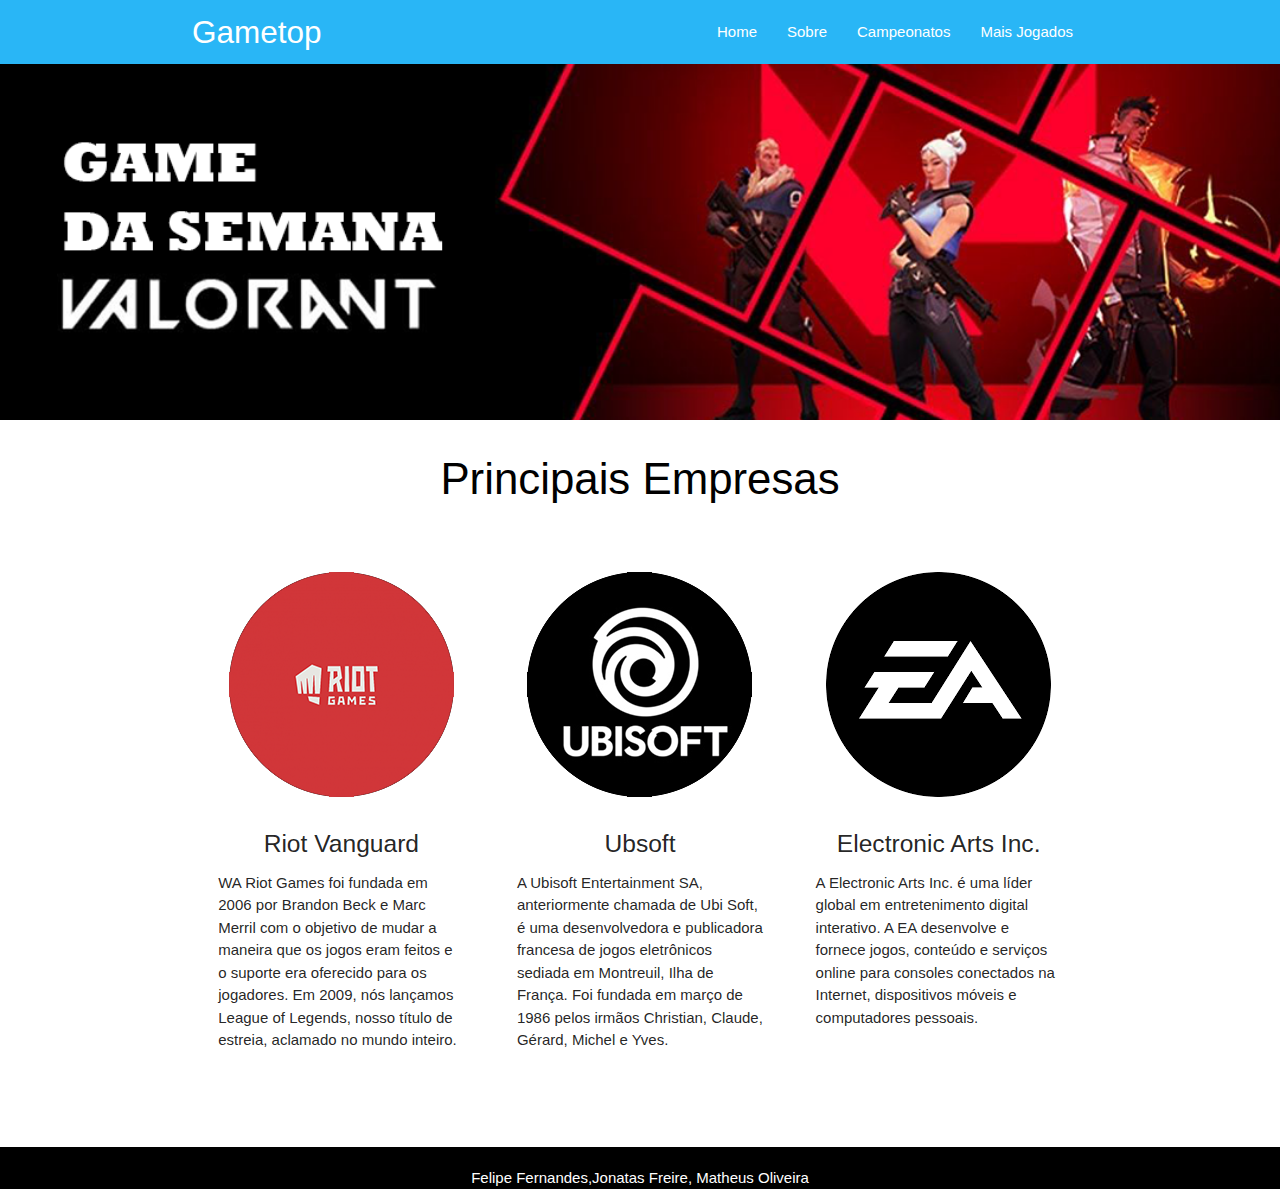
<file: index.html>
<!DOCTYPE html>
<html lang="pt-br">
<head>
  <meta http-equiv="Content-Type" content="text/html; charset=UTF-8"/>
  <meta name="viewport" content="width=device-width, initial-scale=1, maximum-scale=1.0"/>
  <title>GameTop</title>

  <!-- CSS  -->
  <link href="https://fonts.googleapis.com/icon?family=Material+Icons" rel="stylesheet">
  <link href="css/materialize.css" type="text/css" rel="stylesheet" media="screen,projection"/>
  <link href="css/style.css" type="text/css" rel="stylesheet" media="screen,projection"/>
</head>
<body>
  <nav class="light-blue lighten-1" role="navigation">
    <div class="nav-wrapper container"><a id="logo-container" href="#" class="brand-logo">Gametop</a>
      <ul class="right hide-on-med-and-down">
        <li><a href="index.html">Home</a></li>
        <li><a href="sobre.html">Sobre</a></li>
        <li><a href="campeonatos.html">Campeonatos</a></li>
        <li><a href="maisjogados.html">Mais Jogados</a></li>
      </ul>

      <ul id="nav-mobile" class="sidenav">
        <li><a href="index.html">Home</a></li>
        <li><a href="sobre.html">Sobre</a></li>
        <li><a href="campeonatos.html">Campeonatos</a></li>
        <li><a href="maisjogados.html">Mais Jogados</a></li>
      </ul>
      <a href="#" data-target="nav-mobile" class="sidenav-trigger"><i class="material-icons">menu</i></a>
    </div>
  </nav>

  <a href="">
      <div class="container-fluid">
        <div class="row">
          <img class="responsive-img" style="width: 100%;" src="img/valorantslide.png">
        </div>
      </div>
  </a>

  <h3 class="header center black-text">Principais Empresas</h3>
  <div class="container">
    <div class="section">

      <!--   Icon Section   -->
      <div class="row">
        <div class="col s12 m4">
          <div class="icon-block">
            <h2 class="center light-blue-text"><a href="https://www.riotgames.com/pt-br"><img src="img/rioot.png"></a></h2>
            <h5 class="center">Riot Vanguard</h5>

            <p class="light">WA Riot Games foi fundada em 2006 por Brandon Beck e Marc Merril com o objetivo de mudar a maneira que os jogos eram feitos e o suporte era oferecido para os jogadores. Em 2009, nós lançamos League of Legends, nosso título de estreia, aclamado no mundo inteiro. </p>
          </div>
        </div>

        <div class="col s12 m4">
          <div class="icon-block">
            <h2 class="center light-blue-text"><a href="https://www.ubisoft.com/pt-br/"><img src="img/ubb.png"></a></h2>
            <h5 class="center">Ubsoft</h5>

            <p class="light">A Ubisoft Entertainment SA, anteriormente chamada de Ubi Soft, é uma desenvolvedora e publicadora francesa de jogos eletrônicos sediada em Montreuil, Ilha de França. Foi fundada em março de 1986 pelos irmãos Christian, Claude, Gérard, Michel e Yves.</p>
          </div>
        </div>

        <div class="col s12 m4">
          <div class="icon-block">
            <h2 class="center light-blue-text"><a href="https://www.ea.com/pt-br"><img src="img/eaee.png"></a></h2>
            <h5 class="center">Electronic Arts Inc.</h5>

            <p class="light">	A Electronic Arts Inc. é uma líder global em entretenimento digital interativo. A EA desenvolve e fornece jogos, conteúdo e serviços online para consoles conectados na Internet, dispositivos móveis e computadores pessoais.</p>
          </div>
        </div>
      </div>

    </div>
    <br><br>
  </div>

  <footer class="page-footer black" style="position:relative; bottom: 0;width: 100%;text-align: center;">
 Felipe Fernandes,Jonatas Freire, Matheus Oliveira
  </footer>


  <!--  Scripts-->
  <script src="https://code.jquery.com/jquery-2.1.1.min.js"></script>
  <script src="js/materialize.js"></script>
  <script src="js/init.js"></script>

  </body>
</html>
</file>
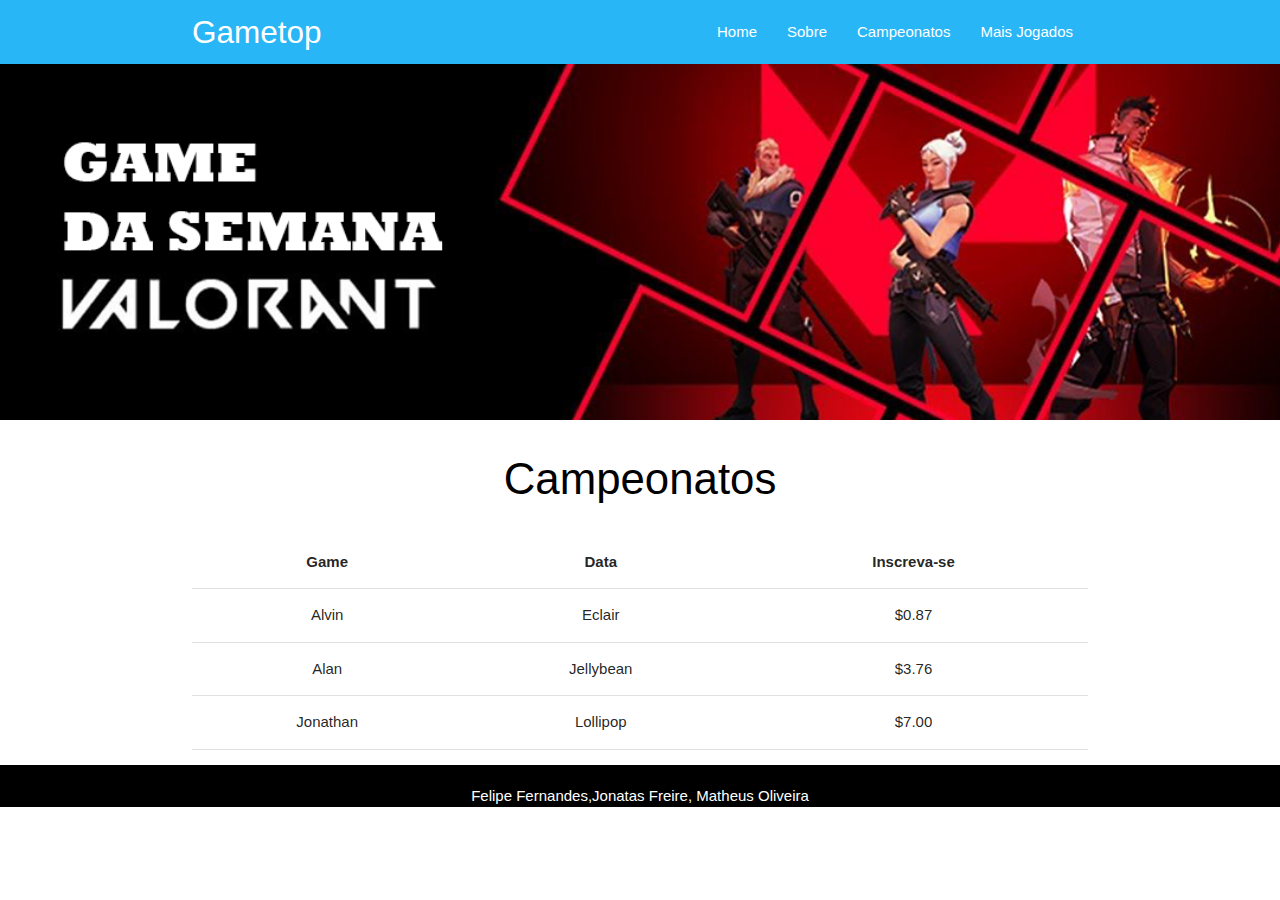
<file: campeonatos.html>
<!DOCTYPE html>
<html lang="pt-br">
<head>
  <meta http-equiv="Content-Type" content="text/html; charset=UTF-8"/>
  <meta name="viewport" content="width=device-width, initial-scale=1, maximum-scale=1.0"/>
  <title>GameTop</title>

  <!-- CSS  -->
  <link href="https://fonts.googleapis.com/icon?family=Material+Icons" rel="stylesheet">
  <link href="css/materialize.css" type="text/css" rel="stylesheet" media="screen,projection"/>
  <link href="css/style.css" type="text/css" rel="stylesheet" media="screen,projection"/>
</head>
<body>
  <nav class="light-blue lighten-1" role="navigation">
    <div class="nav-wrapper container"><a id="logo-container" href="#" class="brand-logo">Gametop</a>
      <ul class="right hide-on-med-and-down">
        <li><a href="index.html">Home</a></li>
        <li><a href="sobre.html">Sobre</a></li>
        <li><a href="campeonatos.html">Campeonatos</a></li>
        <li><a href="maisjogados.html">Mais Jogados</a></li>
      </ul>

      <ul id="nav-mobile" class="sidenav">
        <li><a href="index.html">Home</a></li>
        <li><a href="sobre.html">Sobre</a></li>
        <li><a href="campeonatos.html">Campeonatos</a></li>
        <li><a href="maisjogados.html">Mais Jogados</a></li>
      </ul>
      <a href="#" data-target="nav-mobile" class="sidenav-trigger"><i class="material-icons">menu</i></a>
    </div>
  </nav>

  <a href="">
      <div class="container-fluid">
        <div class="row">
          <img class="responsive-img" style="width: 100%;" src="img/valorantslide.png">
        </div>
      </div>
  </a>

  <h3 class="header center black-text">Campeonatos</h3>
  <div class="container">
    <div class="section">
      
      <table class="centered">
        <thead>
          <tr>
            <th>Game</th>
            <th>Data</th>
            <th>Inscreva-se</th>
          </tr>
        </thead>

        <tbody>
          <tr>
            <td>Alvin</td>
            <td>Eclair</td>
            <td>$0.87</td>
          </tr>
          <tr>
            <td>Alan</td>
            <td>Jellybean</td>
            <td>$3.76</td>
          </tr>
          <tr>
            <td>Jonathan</td>
            <td>Lollipop</td>
            <td>$7.00</td>
          </tr>
        </tbody>
      </table>
      
    </div>
  </div>

  <footer class="page-footer black" style="position:relative; bottom: 0;width: 100%;text-align: center;">
 Felipe Fernandes,Jonatas Freire, Matheus Oliveira
  </footer>


  <!--  Scripts-->
  <script src="https://code.jquery.com/jquery-2.1.1.min.js"></script>
  <script src="js/materialize.js"></script>
  <script src="js/init.js"></script>

  </body>
</html>
</file>
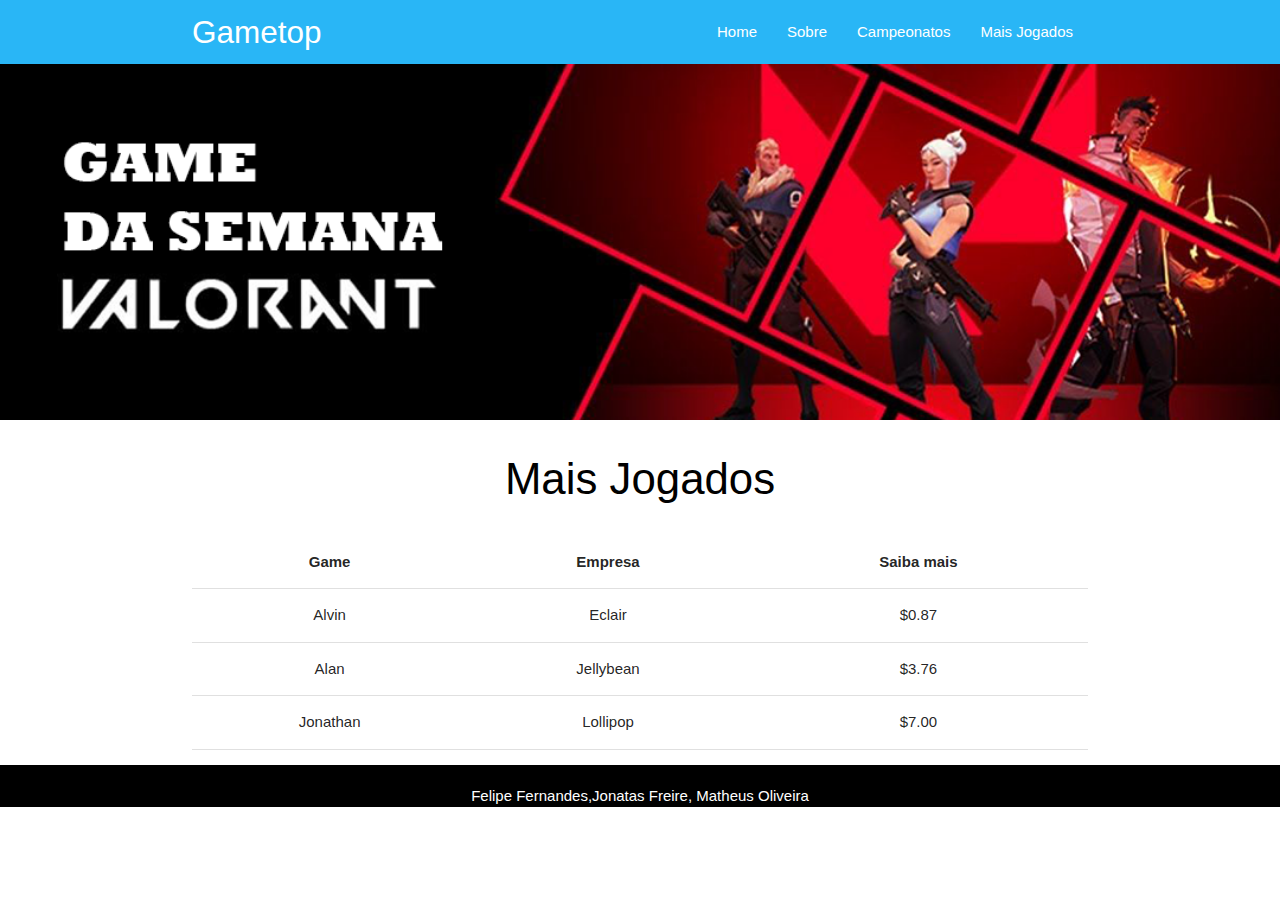
<file: maisjogados.html>
<!DOCTYPE html>
<html lang="pt-br">
<head>
  <meta http-equiv="Content-Type" content="text/html; charset=UTF-8"/>
  <meta name="viewport" content="width=device-width, initial-scale=1, maximum-scale=1.0"/>
  <title>GameTop</title>

  <!-- CSS  -->
  <link href="https://fonts.googleapis.com/icon?family=Material+Icons" rel="stylesheet">
  <link href="css/materialize.css" type="text/css" rel="stylesheet" media="screen,projection"/>
  <link href="css/style.css" type="text/css" rel="stylesheet" media="screen,projection"/>
</head>
<body>
  <nav class="light-blue lighten-1" role="navigation">
    <div class="nav-wrapper container"><a id="logo-container" href="#" class="brand-logo">Gametop</a>
      <ul class="right hide-on-med-and-down">
        <li><a href="index.html">Home</a></li>
        <li><a href="sobre.html">Sobre</a></li>
        <li><a href="campeonatos.html">Campeonatos</a></li>
        <li><a href="maisjogados.html">Mais Jogados</a></li>
      </ul>

      <ul id="nav-mobile" class="sidenav">
        <li><a href="index.html">Home</a></li>
        <li><a href="sobre.html">Sobre</a></li>
        <li><a href="campeonatos.html">Campeonatos</a></li>
        <li><a href="maisjogados.html">Mais Jogados</a></li>
      </ul>
      <a href="#" data-target="nav-mobile" class="sidenav-trigger"><i class="material-icons">menu</i></a>
    </div>
  </nav>

  <a href="">
      <div class="container-fluid">
        <div class="row">
          <img class="responsive-img" style="width: 100%;" src="img/valorantslide.png">
        </div>
      </div>
  </a>

  <h3 class="header center black-text">Mais Jogados</h3>
  <div class="container">
    <div class="section">
      
      <table class="centered">
        <thead>
          <tr>
              <th>Game</th>
              <th>Empresa</th>
              <th>Saiba mais</th>
          </tr>
        </thead>

        <tbody>
          <tr>
            <td>Alvin</td>
            <td>Eclair</td>
            <td>$0.87</td>
          </tr>
          <tr>
            <td>Alan</td>
            <td>Jellybean</td>
            <td>$3.76</td>
          </tr>
          <tr>
            <td>Jonathan</td>
            <td>Lollipop</td>
            <td>$7.00</td>
          </tr>
        </tbody>
      </table>
      
    </div>
  </div>

  <footer class="page-footer black" style="position:relative; bottom: 0;width: 100%;text-align: center;">
 Felipe Fernandes,Jonatas Freire, Matheus Oliveira
  </footer>


  <!--  Scripts-->
  <script src="https://code.jquery.com/jquery-2.1.1.min.js"></script>
  <script src="js/materialize.js"></script>
  <script src="js/init.js"></script>

  </body>
</html>
</file>
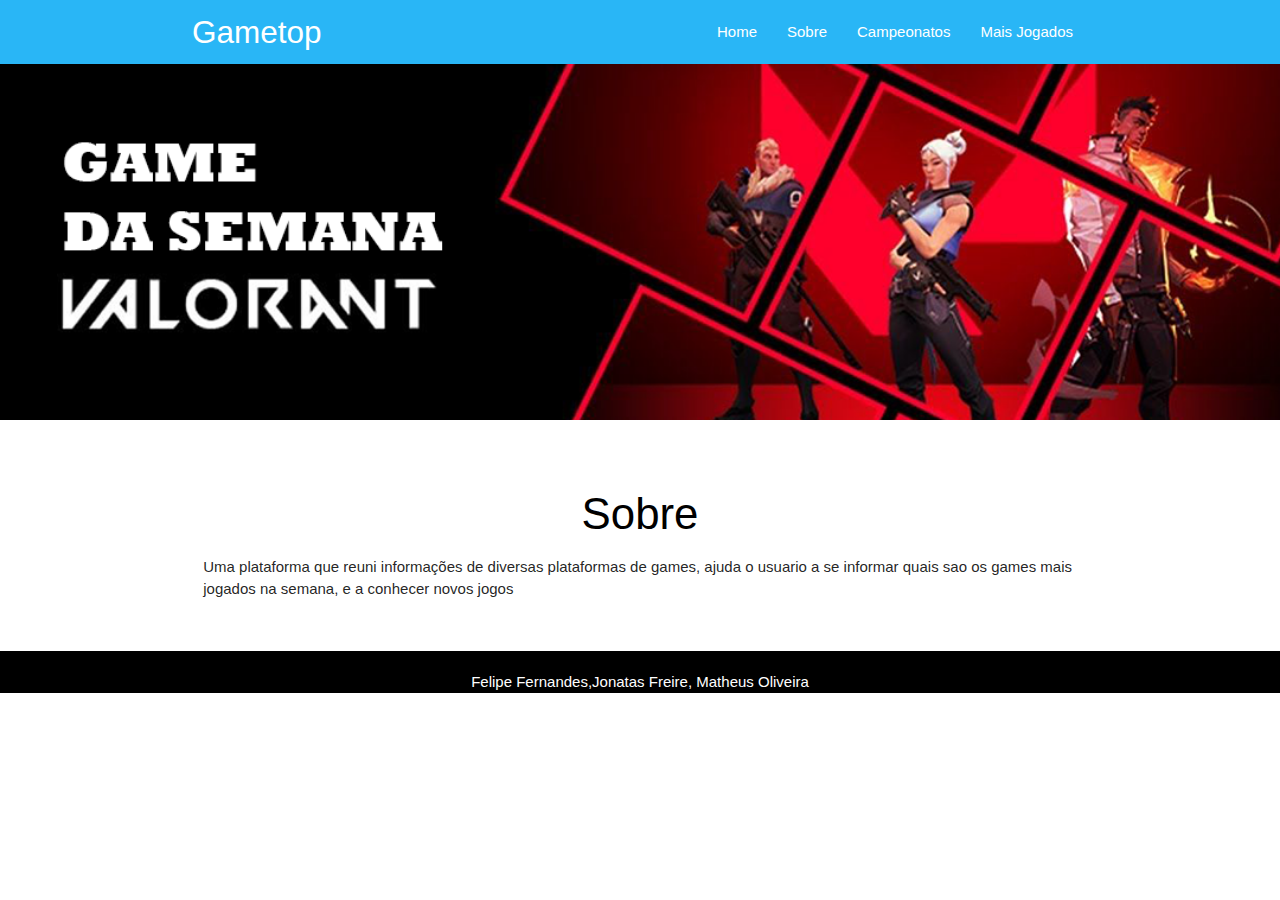
<file: sobre.html>
<!DOCTYPE html>
<html lang="pt-br">
<head>
  <meta http-equiv="Content-Type" content="text/html; charset=UTF-8"/>
  <meta name="viewport" content="width=device-width, initial-scale=1, maximum-scale=1.0"/>
  <title>GameTop</title>

  <!-- CSS  -->
  <link href="https://fonts.googleapis.com/icon?family=Material+Icons" rel="stylesheet">
  <link href="css/materialize.css" type="text/css" rel="stylesheet" media="screen,projection"/>
  <link href="css/style.css" type="text/css" rel="stylesheet" media="screen,projection"/>
</head>
<body>
  <nav class="light-blue lighten-1" role="navigation">
    <div class="nav-wrapper container"><a id="logo-container" href="#" class="brand-logo">Gametop</a>
      <ul class="right hide-on-med-and-down">
        <li><a href="index.html">Home</a></li>
        <li><a href="sobre.html">Sobre</a></li>
        <li><a href="campeonatos.html">Campeonatos</a></li>
        <li><a href="maisjogados.html">Mais Jogados</a></li>
      </ul>

      <ul id="nav-mobile" class="sidenav">
        <li><a href="index.html">Home</a></li>
        <li><a href="sobre.html">Sobre</a></li>
        <li><a href="campeonatos.html">Campeonatos</a></li>
        <li><a href="maisjogados.html">Mais Jogados</a></li>
      </ul>
      <a href="#" data-target="nav-mobile" class="sidenav-trigger"><i class="material-icons">menu</i></a>
    </div>
  </nav>

  <a href="">
      <div class="container-fluid">
        <div class="row">
          <img class="responsive-img" style="width: 100%;" src="img/valorantslide.png">
        </div>
      </div>
  </a>

 


        
  <div class="container">
    <div class="section">

      <div class="row">
        <div class="col s12 center">
          <h3 class="header center black-text">Sobre</h3>

          <p class="left-align light">Uma plataforma que reuni informações de diversas plataformas de games, ajuda o usuario a se informar quais sao os games mais jogados na semana, e a conhecer novos jogos</p>
        </div>
      </div>

    </div>
  </div>

  <footer class="page-footer black" style="position:relative; bottom: 0;width: 100%;text-align: center;">
 Felipe Fernandes,Jonatas Freire, Matheus Oliveira
  </footer>


  <!--  Scripts-->
  <script src="https://code.jquery.com/jquery-2.1.1.min.js"></script>
  <script src="js/materialize.js"></script>
  <script src="js/init.js"></script>

  </body>
</html>
</file>
<file: css/style.css>
/* Custom Stylesheet */
/**
 * Use this file to override Materialize files so you can update
 * the core Materialize files in the future
 *
 * Made By MaterializeCSS.com
 */

.icon-block {
  padding: 0 15px;
}
.icon-block .material-icons {
	font-size: inherit;
}
</file>
